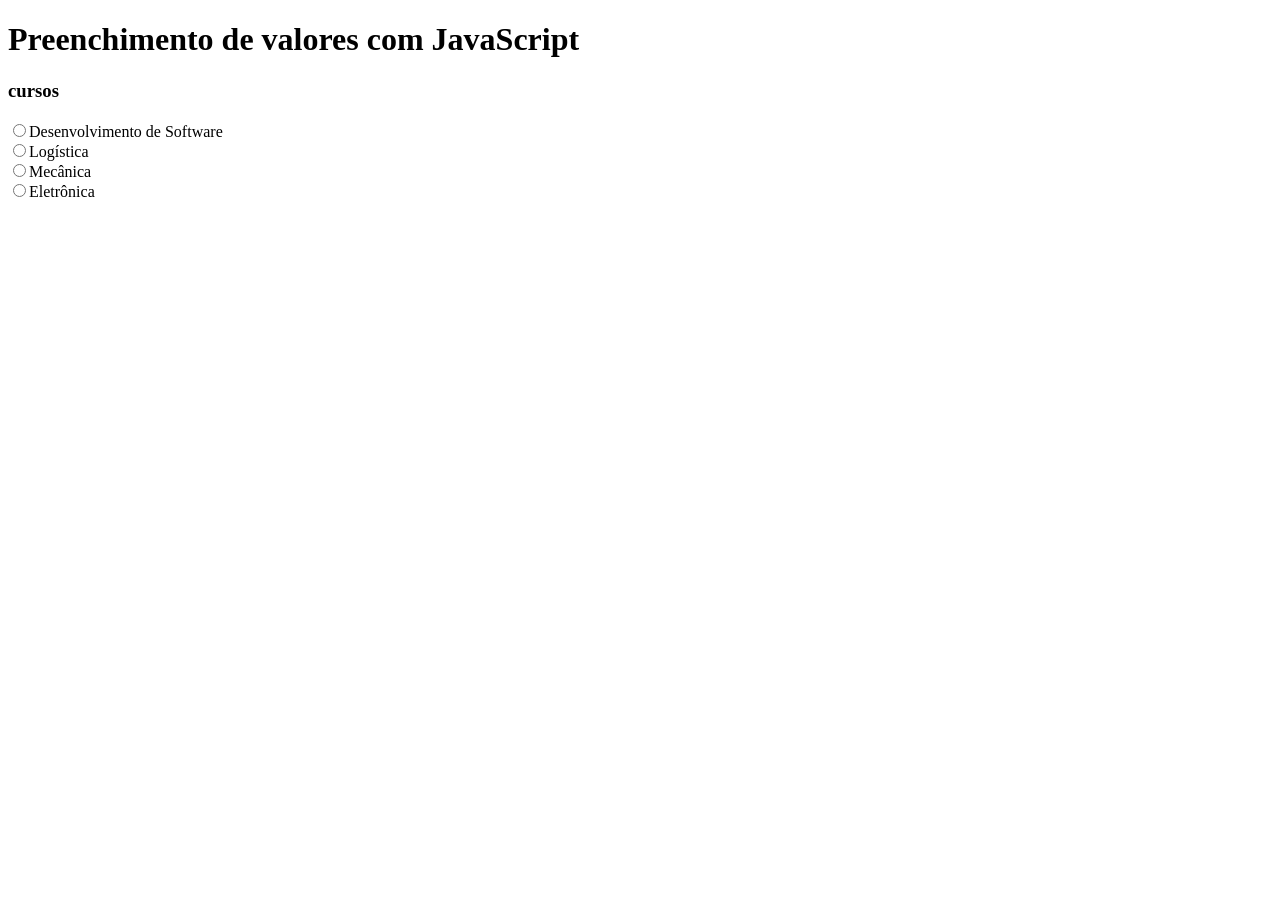
<file: preencher.html>
<!DOCTYPE html>
<html lang="en">
<head>
    <meta charset="UTF-8">
    <meta name="viewport" content="width=device-width, initial-scale=1.0">
    <title>Document</title>
</head>
<body>
    <h1>
        Preenchimento de valores com JavaScript
    </h1>

    <form>
        <div class="cursos" id="cursos">
            <h3>cursos</h3>
        
        </div>

        <script>
            const cursos = ['Desenvolvimento de Software', 'Logística', 'Mecânica', 'Eletrônica'];

            const divCursos = document.getElementById('cursos');

            cursos.forEach((curso) => {
                const inputRadio = document.createElement('input');
                inputRadio.setAttribute('type', 'radio');
                inputRadio.setAttribute('name', 'cursos');

                const label = document.createElement('label');
                label.innerHTML = curso;
                const br = document.createElement('br')
                
                divCursos.append(inputRadio);
                divCursos.append(label);
                divCursos.append(br);


            });
        </script>


    </form>
</body>
</html>
</file>
